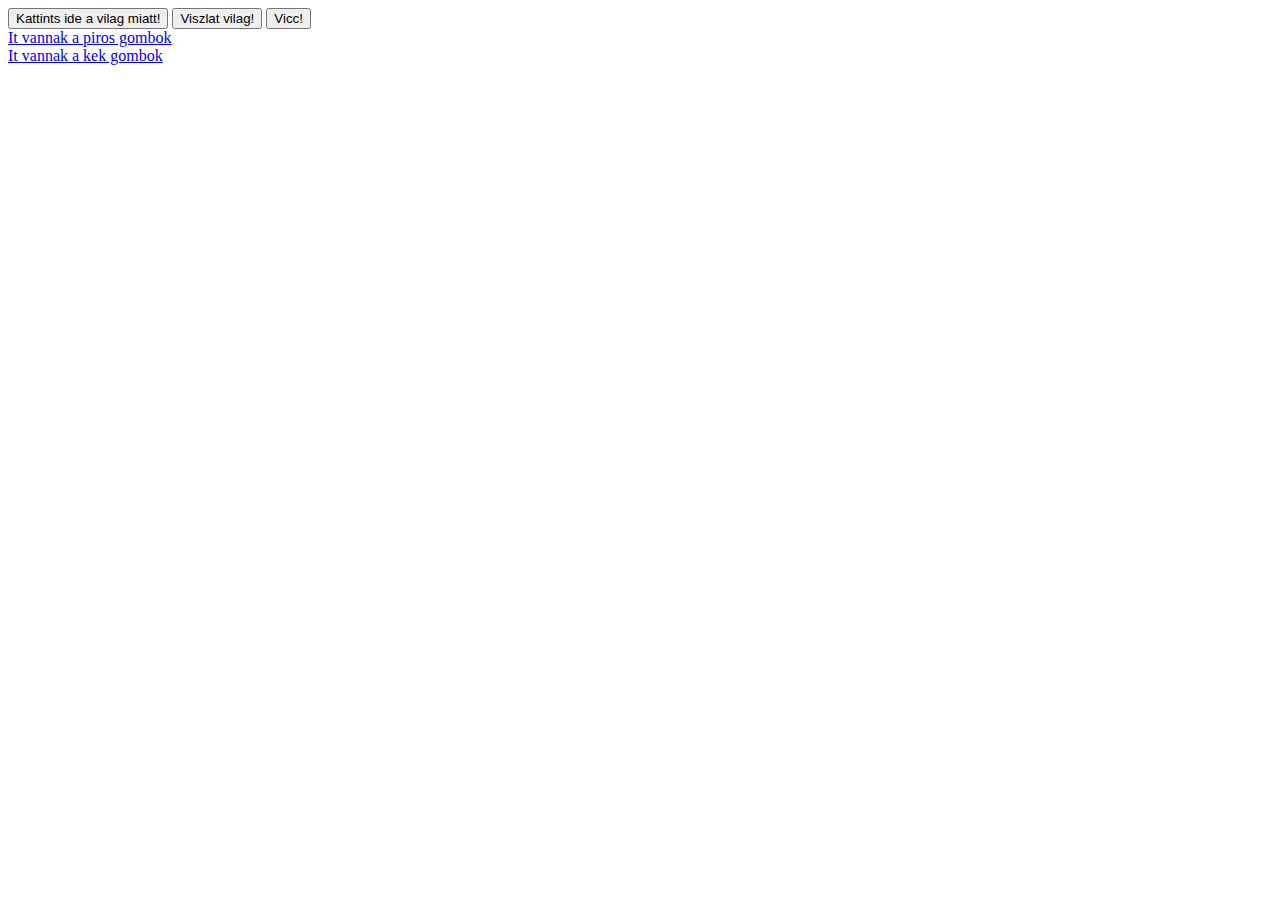
<file: index.html>
<html lang="hu">
    <head>
        <meta charset="UTF-8">
        <meta name="viewport" content="width=device-width, initial-scale=1.0">
        <title>Proba oldal</title>
    </head>
    <body>

        <button onclick="alert('Hello Vilag!')">Kattints ide a vilag miatt!</button>

        <button onclick="alert('Astalavista Vilag!')">Viszlat vilag!</button>
        <button onclick="alert('Bakfity!')">Vicc!</button>

        <br/>

        <a href="piros-gombok.html">It vannak a piros gombok</a>
        <br/>

        <a href="kek-gombok.html">It vannak a kek gombok</a>
    
    </body>
</html>
</file>
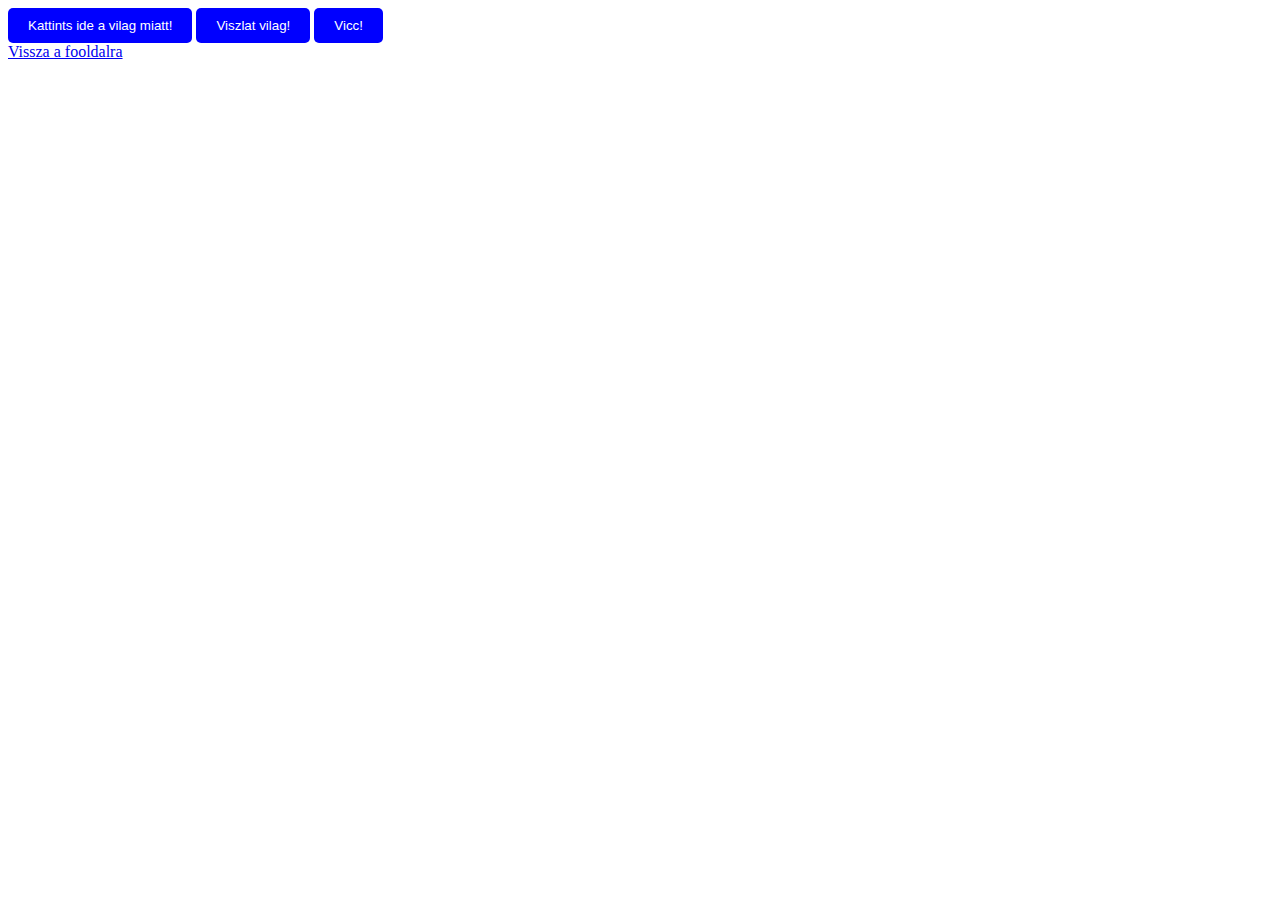
<file: kek-gombok.html>
<html lang="hu">
    <head>
        <meta charset="UTF-8">
        <meta name="viewport" content="width=device-width, initial-scale=1.0">
        <title>Proba KEK oldal</title>
        <link rel="stylesheet" href="style.css">
    </head>
    <body>

        <button onclick="alert('Hello KEK Vilag!')" class="blue-button">Kattints ide a vilag miatt!</button>

        <button onclick="alert('Astalavista KEK Vilag!')" class="blue-button">Viszlat vilag!</button>
        <button onclick="alert('Bakfity KEK!')" class="blue-button">Vicc!</button>

        <br/>

        <a href="index.html">Vissza a fooldalra</a>
    
    </body>
</html>
</file>
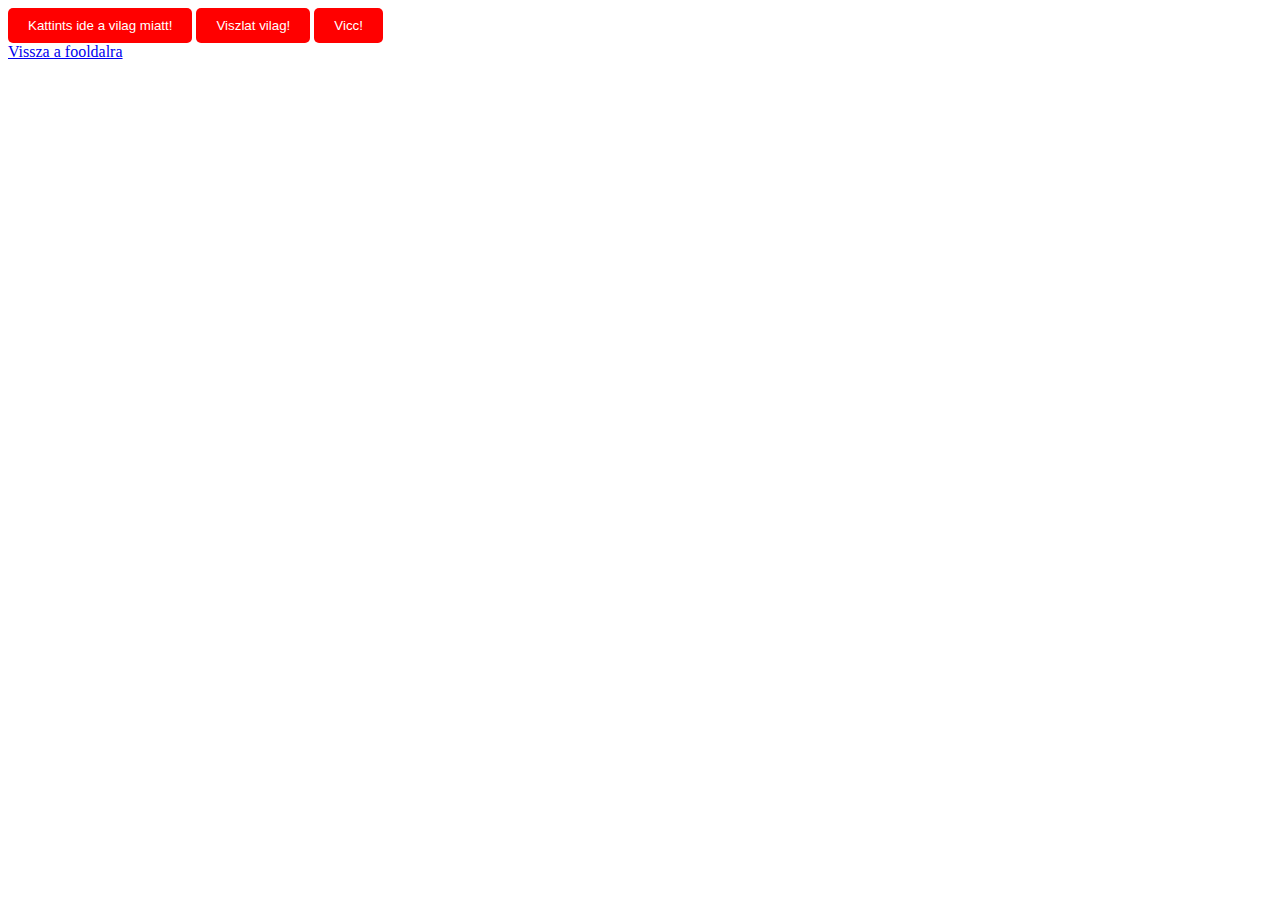
<file: piros-gombok.html>
<html lang="hu">
    <head>
        <meta charset="UTF-8">
        <meta name="viewport" content="width=device-width, initial-scale=1.0">
        <title>Proba PIROS oldal</title>
        <link rel="stylesheet" href="style.css">
    </head>
    <body>

        <button onclick="alert('Hello PIROS Vilag!')" class="red-button">Kattints ide a vilag miatt!</button>

        <button onclick="alert('Astalavista PIROS Vilag!')" class="red-button">Viszlat vilag!</button>
        <button onclick="alert('Bakfity PIROS!')" class="red-button">Vicc!</button>

        <br/>

        <a href="index.html">Vissza a fooldalra</a>
    
    </body>
</html>
</file>
<file: style.css>
.red-button {
    background-color: red;
    color: white;
    padding: 10px 20px;
    border: none;
    border-radius: 5px;
    cursor: pointer;
}

.blue-button {
    background-color: blue;
    color: white;
    padding: 10px 20px;
    border: none;
    border-radius: 5px;
    cursor: pointer;
}
</file>
